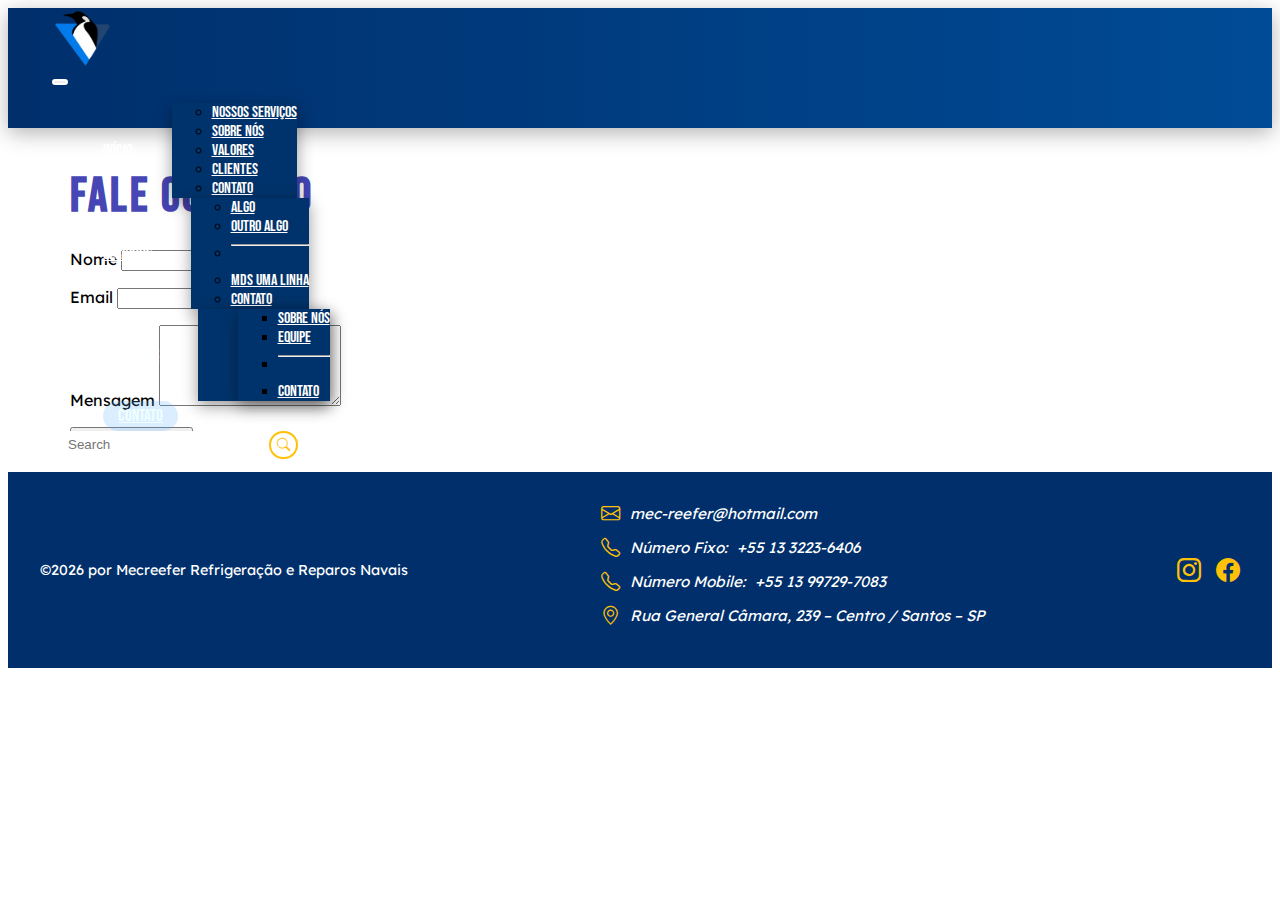
<file: contato.html>
<!DOCTYPE html>
<html lang="pt-br">
<head>
    <meta charset="UTF-8">
    <meta name="viewport" content="width=device-width, initial-scale=1.0">
    <title>Fale com a gente!</title>

    <!--CSS do BootStrap-->
    <link href="https://cdn.jsdelivr.net/npm/bootstrap@5.3.8/dist/css/bootstrap.min.css" rel="stylesheet" integrity="sha384-sRIl4kxILFvY47J16cr9ZwB07vP4J8+LH7qKQnuqkuIAvNWLzeN8tE5YBujZqJLB" crossorigin="anonymous">
    <link rel="stylesheet" href="bootstrap-5.3.8-dist/css/bootstrap-grid.min.css">
    <link rel="stylesheet" href="https://cdn.jsdelivr.net/npm/bootstrap-icons@1.13.1/font/bootstrap-icons.min.css">

      <!--Fontes do site -->
      <style>
@import url('https://fonts.googleapis.com/css2?family=Bebas+Neue&family=Lexend:wght@100..900&display=swap');
</style>



     <!-- Meu CSS -->
    <link rel="stylesheet" href="css/contato.css">

</head>
<body>
    <nav class="navbar navbar-expand-lg navbar-colorida">
  <div class="container-fluid">

    <!-- LOGO -->
    <a class="navbar-brand" href="index.html">
      <img src="imagens/med-fiffers.png" alt="Logo da Empresa" class="logo-navbar">
    </a>

    <!-- BOTÃO MOBILE -->
    <button class="navbar-toggler" type="button" data-bs-toggle="collapse"
      data-bs-target="#navbarSupportedContent" aria-controls="navbarSupportedContent"
      aria-expanded="false" aria-label="Toggle navigation">
      <span class="navbar-toggler-icon"></span>
    </button>

    <!-- MENU -->
    <div class="collapse navbar-collapse" id="navbarSupportedContent">
      <ul class="navbar-nav me-auto mb-2 mb-lg-0">

        <!-- INÍCIO -->
        <li class="nav-item dropdown d-flex align-items-center">
          <a class="nav-link " href="index.html">Início</a>

          <a class="nav-link dropdown-toggle dropdown-toggle-split "
             data-bs-toggle="dropdown"
             aria-expanded="false"></a>

          <ul class="dropdown-menu">
            <li><a class="dropdown-item" href="#servicitos">Nossos Serviços</a></li>
            <li><a class="dropdown-item" href="#i-sobre">Sobre Nós</a></li>
            <li><a class="dropdown-item" href="#valores">Valores</a></li>
            <li><a class="dropdown-item" href="#clientes">Clientes</a></li>
            <li><a class="dropdown-item" href="#contato">Contato</a></li>
          </ul>
        </li>

        <!-- SERVIÇOS -->
        <li class="nav-item dropdown d-flex align-items-center">
          <a class="nav-link " href="servicos.html">Serviços</a>

          <a class="nav-link dropdown-toggle dropdown-toggle-split suma"
             data-bs-toggle="dropdown"
             aria-expanded="false"></a>

          <ul class="dropdown-menu">
            <li><a class="dropdown-item" href="#">Algo</a></li>
            <li><a class="dropdown-item" href="#">Outro Algo</a></li>
            <li><hr class="dropdown-divider"></li>
            <li><a class="dropdown-item" href="#">Mds uma Linha</a></li>
            <li><a class="dropdown-item" href="#contato">Contato</a></li>
          </ul>
        </li>

        <!-- sobre nós -->
        <li class="nav-item dropdown d-flex align-items-center">
          <a class="nav-link" href="sobre.html">Sobre Nós</a>

          <a class="nav-link dropdown-toggle dropdown-toggle-split suma"
             data-bs-toggle="dropdown"
             aria-expanded="false"></a>

          <ul class="dropdown-menu">
           <ul class="dropdown-menu">
            <li><a class="dropdown-item" href="#sobre">Sobre Nós</a></li>
            <li><a class="dropdown-item" href="#equipe">Equipe</a></li>
            <li><hr class="dropdown-divider"></li>
            <li><a class="dropdown-item" href="#contato">Contato</a></li>
          </ul>
          </ul>
        </li>


        <!-- contato -->
        <li class="nav-item d-flex align-items-center">
          <a class="nav-link active" href="contato.html">Contato</a>         
        </li>
      </ul>

      <!-- BUSCA -->
      <form class="d-flex" role="search">
        <input class="form-control me-2" type="search"
               placeholder="Search" aria-label="Search">
        <button class="btn btn-outline-info" type="submit">
          <i class="bi bi-search"></i>
        </button>
      </form>

    </div>
  </div>
</nav>
  

    <section class="contato-section">
  <div class="container">

    <h2 class="servi text-center mb-4">FALE CONOSCO</h2>

    <form action="https://formsubmit.co/SEUEMAIL@DOMINIO.COM" method="POST" class="contato-form">

      <input type="hidden" name="_captcha" value="false">
      <input type="hidden" name="_next" value="https://mec-reefer@hotmail.com/obrigado.html">

      <div class="mb-3">
        <label>Nome</label>
        <input type="text" name="name" class="form-control" required>
      </div>

      <div class="mb-3">
        <label>Email</label>
        <input type="email" name="email" class="form-control" required>
      </div>

      <div class="mb-3">
        <label>Mensagem</label>
        <textarea name="message" rows="5" class="form-control" required></textarea>
      </div>

      <button type="submit" class="btn btn-primary">
        Enviar Mensagem
      </button>

    </form>
  </div>
</section>

    

<!--I can be your footernote -->
    <footer class="footer mt-4">
      <div class="footer-container">

        <!-- Informações / Direitos -->
        <section class="footer-copy">
          <p>
            ©2026 por Mecreefer Refrigeração e Reparos Navais
          </p>
        </section>

        <!--Parte de email,  numero e endereço do rodapé-->

        <!-- Parte de email, número e endereço do rodapé -->
                <section class="footer-contact">
                  <address>
                    <ul>
                      <li>
                        <i class="bi bi-envelope"></i>
                        <a href="mailto:mec-reefer@hotmail.com">mec-reefer@hotmail.com</a>
                      </li>

                      <li>
                        <i class="bi bi-telephone"></i>
                        <a href="#">Número Fixo:</a>
                        <a href="tel:************">+55 13 3223-6406</a>
                      </li>

                      <li>
                        <i class="bi bi-telephone"></i>
                        <a href="#">Número Mobile:</a>
                        <a href="tel:************">+55 13 99729-7083</a>
                      </li>


                      <li>
                        <i class="bi bi-geo-alt"></i>
                        Rua General Câmara, 239 – Centro / Santos – SP
                      </li>
                    </ul>
                  </address>
                </section>


        <!-- Redes sociais -->
        <nav class="footer-social" aria-label="Redes sociais">
          <ul>
            <li>
              <a href="https://instagram.com" target="_blank" aria-label="Instagram">
                <i class="bi bi-instagram"></i>
              </a>
            </li>
            <li>
              <a href="https://facebook.com" target="_blank" aria-label="Facebook">
                <i class="bi bi-facebook"></i>
              </a>
            </li>
          </ul>
        </nav>

      </div>
    </footer>


    
    <!--Java Script do BootStrap-->
    <script src="bootstrap-5.3.8-dist/js/bootstrap.bundle.min.js"></script>
   
    <button id="btn-topo" title="Voltar ao topo" aria-label="Voltar ao topo">
  <i class="bi bi-arrow-up-short"></i>
</button>

<script>
  const btnTopo = document.getElementById("btn-topo");

  window.addEventListener("scroll", () => {
    if (window.scrollY > 300) {
      btnTopo.style.display = "flex";
    } else {
      btnTopo.style.display = "none";
    }
  });

  btnTopo.addEventListener("click", () => {
    window.scrollTo({
      top: 0,
      behavior: "smooth"
    });
  });
</script>

    
</body>
</html>
</file>
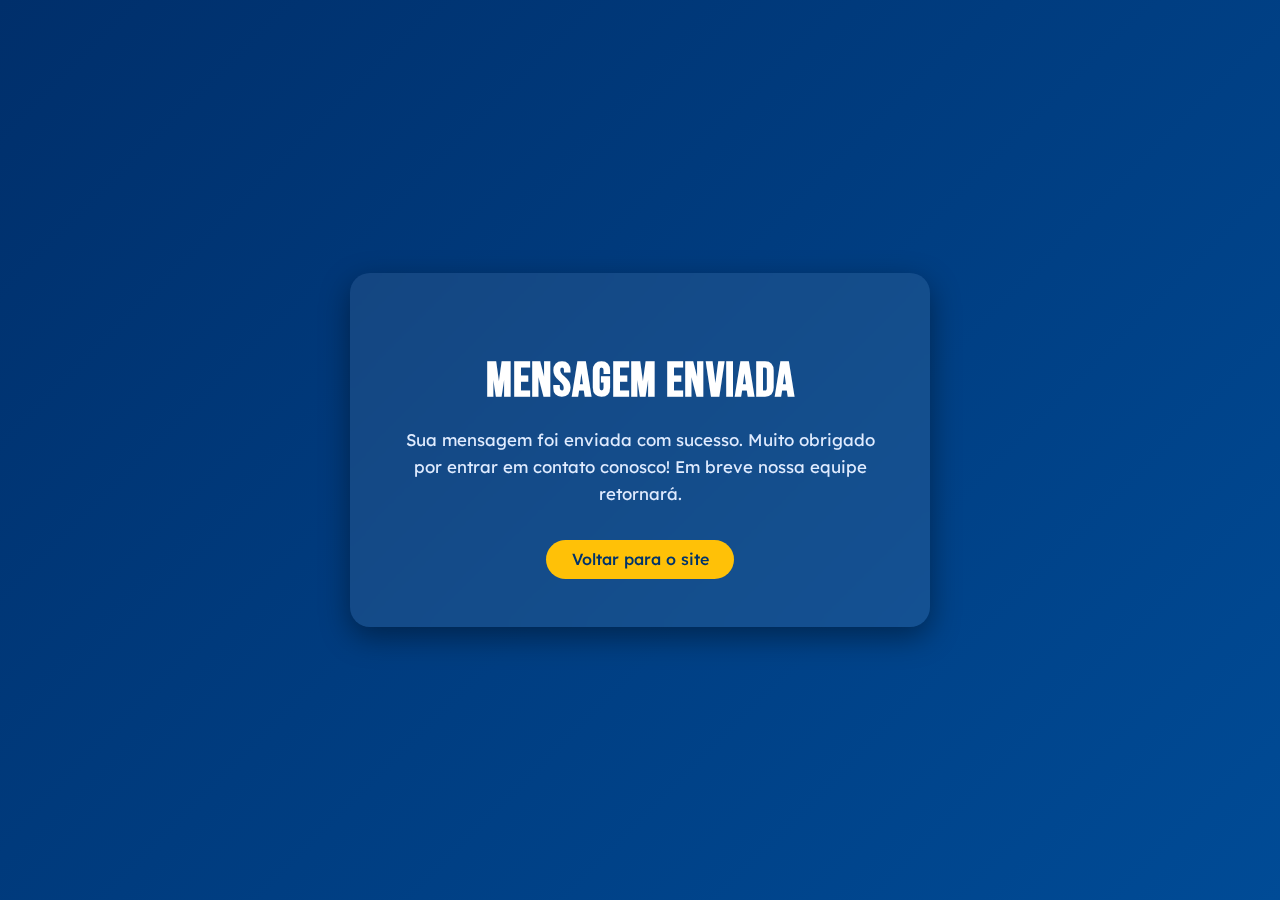
<file: obrigado.html>
<!DOCTYPE html>
<html lang="pt-br">
<head>
    <meta charset="UTF-8">
    <meta name="viewport" content="width=device-width, initial-scale=1.0">
    <title>MEC REEFER | MENSAGEM ENCAMINHADA COM SUCESSO</title>

    <!--CSS do BootStrap-->
    <link href="https://cdn.jsdelivr.net/npm/bootstrap@5.3.8/dist/css/bootstrap.min.css" rel="stylesheet" integrity="sha384-sRIl4kxILFvY47J16cr9ZwB07vP4J8+LH7qKQnuqkuIAvNWLzeN8tE5YBujZqJLB" crossorigin="anonymous">
    <link rel="stylesheet" href="bootstrap-5.3.8-dist/css/bootstrap-grid.min.css">
    <link rel="stylesheet" href="https://cdn.jsdelivr.net/npm/bootstrap-icons@1.13.1/font/bootstrap-icons.min.css">

      <!--Fontes do site -->
      <style>
@import url('https://fonts.googleapis.com/css2?family=Bebas+Neue&family=Lexend:wght@100..900&display=swap');
</style>



     <!-- Meu CSS -->
    <link rel="stylesheet" href="css/obrigado.css">

</head>
<body>

    <div class="card-obrigado">
    <h1>Mensagem Enviada</h1>
    <p>
      Sua mensagem foi enviada com sucesso.  
      Muito obrigado por entrar em contato conosco!  
      Em breve nossa equipe retornará.
    </p>
    <a href="index.html">Voltar para o site</a>
  </div>
    
</body>
</html>
</file>
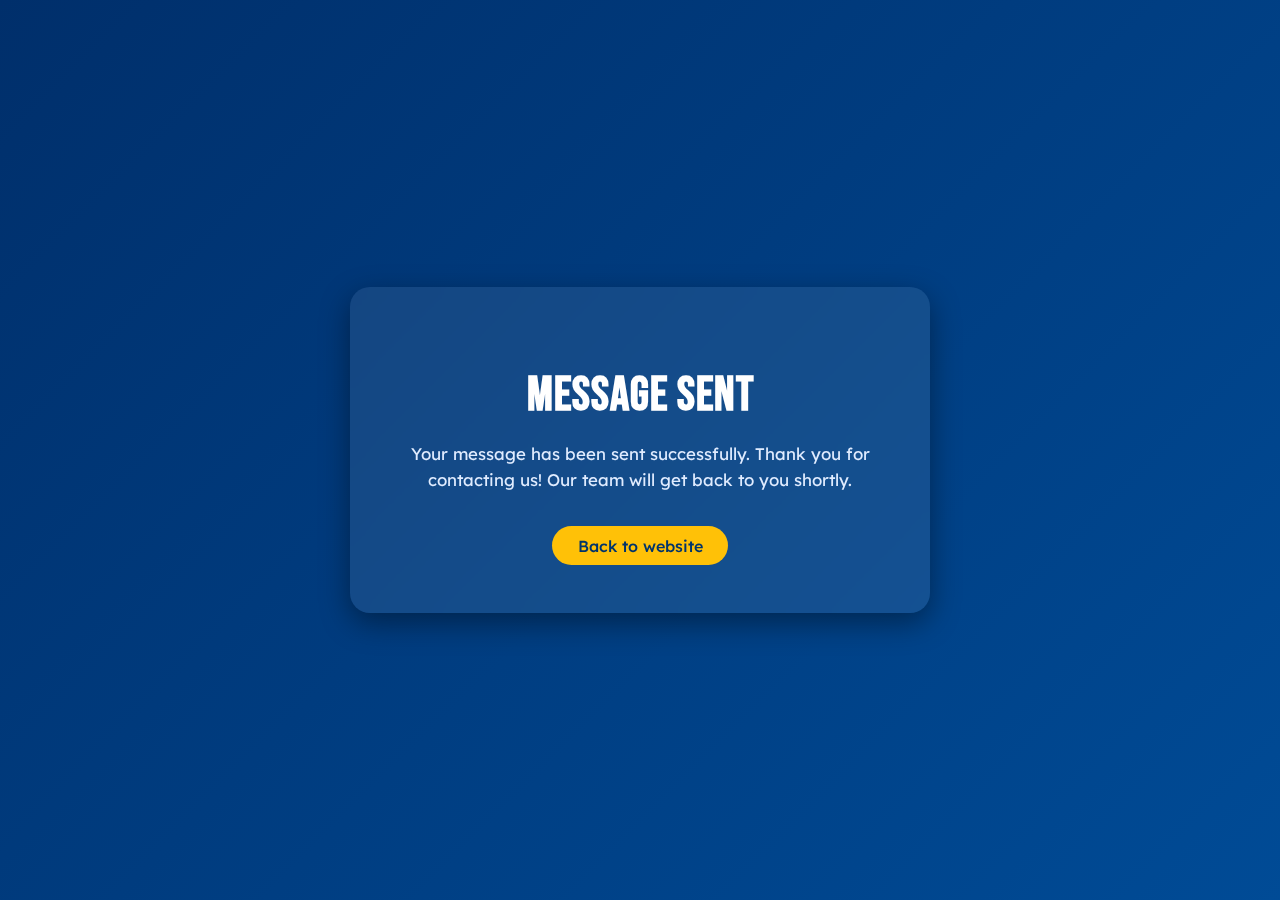
<file: thanks.html>
<!DOCTYPE html>
<html lang="en">
<head>
    <meta charset="UTF-8">
    <meta name="viewport" content="width=device-width, initial-scale=1.0">
    <title>MEC REEFER | MESSAGE SENT SUCCESSFULLY</title>

   <link rel="icon" type="image/jpg" href="imagens/favicon.jpg">

    <link href="https://cdn.jsdelivr.net/npm/bootstrap@5.3.8/dist/css/bootstrap.min.css" rel="stylesheet" integrity="sha384-sRIl4kxILFvY47J16cr9ZwB07vP4J8+LH7qKQnuqkuIAvNWLzeN8tE5YBujZqJLB" crossorigin="anonymous">
    <link rel="stylesheet" href="bootstrap-5.3.8-dist/css/bootstrap-grid.min.css">
    <link rel="stylesheet" href="https://cdn.jsdelivr.net/npm/bootstrap-icons@1.13.1/font/bootstrap-icons.min.css">

      <style>
@import url('https://fonts.googleapis.com/css2?family=Bebas+Neue&family=Lexend:wght@100..900&display=swap');
</style>

     <link rel="stylesheet" href="css/obrigado.css">

</head>
<body>

    <div class="card-obrigado">
    <h1>Message Sent</h1>
    <p>
      Your message has been sent successfully.  
      Thank you for contacting us!  
      Our team will get back to you shortly.
    </p>
    <a href="index.html">Back to website</a>
  </div>
    
</body>
</html>
</file>
<file: css/contato.css>
/*Fonte de Titulos*/
@import url('https://fonts.googleapis.com/css2?family=Bebas+Neue&display=swap');

/*Fonte de Textos*/
@import url('https://fonts.googleapis.com/css2?family=Bebas+Neue&family=Lexend:wght@100..900&display=swap');


body {
  font-family: 'Lexend', sans-serif;
}

h1, h2, h3, h4, h5, h6{
  font-family: 'Bebas Neue', sans-serif;
  letter-spacing: 1.5px;
}



.navbar-colorida {
  background: linear-gradient(90deg, rgb(0, 47, 107), rgb(0, 75, 150));
  height: 120px; /* ajustei para ficar elegante */
  padding: 0 2rem;
  box-shadow: 0 5px 20px rgba(0,0,0,0.3);
  font-family: 'Bebas Neue', sans-serif; /* fonte impactante */
  position: relative;
  z-index: 1000;
  transition: all 0.3s ease;
}

/* Icone, ainda é rascunho pq não tenho a foto*/
.navbar-colorida .navbar-brand {
  color: #ffffff;
  font-size: 2.2rem;
  display: flex;
  align-items: center;
  gap: 0.5rem;
  transition: transform 0.3s ease;
}

.navbar-colorida .navbar-brand:hover {
  transform: scale(1.1) rotate(-5deg);
}

/* Aproxima a seta do texto */
.navbar .dropdown-toggle-split {
  padding-left: 0.15rem;
  padding-right: 0.15rem;
}

/* Aumenta levemente o tamanho da seta */
.navbar .dropdown-toggle::after {
  font-size: 0.9rem;   /* padrão é menor */
}

/* Opcional: alinha melhor verticalmente */
.navbar .dropdown-toggle {
  display: flex;
  align-items: center;
}
.lang-switch-container {
    display: flex;
    gap: 2px;
    background: rgba(255, 255, 255, 0.15); /* Fundo sutil */
    padding: 3px;
    border-radius: 8px;
    border: 1px solid rgba(255, 255, 255, 0.2);
}

.lang-btn {
    text-decoration: none !important;
    color: #ffffff !important;
    font-size: 0.75rem;
    font-weight: 700;
    padding: 5px 10px;
    border-radius: 6px;
    transition: all 0.2s ease-in-out;
    display: flex;
    align-items: center;
    gap: 6px;
    text-transform: uppercase;
    letter-spacing: 0.5px;
}

.lang-btn:hover {
    background: rgba(255, 255, 255, 0.25);
}

/* Estilo para destacar qual língua está ativa */
.lang-btn.active {
    background: #ffffff; /* Fundo branco no ativo */
    color: #003366 !important; /* Texto azul escuro para contraste */
}

.lang-flag {
    width: 18px;
    height: auto;
    border-radius: 2px;
    display: block;
}



/* Aviadamento do icone, que vai ser a foto */

/* Logo da navbar */

.logo-navbar {
  width: 60px;
  height: 60px;
  border-radius: 50%;
  object-fit: cover;
  transition: all 0.4s ease;
}

@media (max-width: 768px) {
  .logo-navbar {
    width: 50px;
    height: 50px;
  }
}

@media (max-width: 480px) {
  .logo-navbar {
    width: 40px;
    height: 40px;
  }
}

/* Hover da logo */
.logo-navbar:hover {
  transform: scale(1.2) rotate(10deg); /* animação divertida */
  box-shadow: 0 0 15px rgba(255, 193, 7, 0.7); /* glow dourado */
  cursor: pointer;
}


/* Opções da navbar */
.navbar-colorida .nav-link {
  color: #ffffff;
  margin: 0 0.7rem;
  font-weight: 500;
  font-size: 17px;
  transition: color 0.3s ease, transform 0.3s ease;
}

.navbar-colorida .nav-link:hover {
  color: #5db1ff;
  transform: translateY(-3px);
  text-decoration: underline wavy #ffc107;
}

.navbar-colorida .nav-link.active {
  color: azure;
  background-color: rgba(93, 177, 255, 0.22);
  border-radius: 25px;
  padding: 5px 15px;
  transition: all 0.3s ease;
}

/* os submenuzinhoinho */
.navbar-colorida .dropdown-menu {
  background-color: #00336b;
  border: none;
  box-shadow: 0 5px 15px rgba(0,0,0,0.4);
}

.navbar-colorida .dropdown-item {
  color: #ffffff;
  transition: all 0.3s ease;
}

.navbar-colorida .dropdown-item:hover {
  background-color: #0055aa;
  color: #ffc107;
}

/* a parte da pisquisa*/
.navbar-colorida .form-control {
  border-radius: 50px;
  padding: 0.4rem 1rem;
  border: none;
  transition: all 0.3s ease;
}

.navbar-colorida .btn-outline-info {
  border-radius: 50px;
  border: 2px solid #ffc107;
  color: #ffc107;
  background: transparent;
  transition: all 0.3s ease;
}

.navbar-colorida .btn-outline-info:hover {
  background: #ffc107;
  color: #00336b;
  transform: scale(1.1);
  box-shadow: 0 0 10px #ffc107;
}

/* parte para aviadar no cll tbm*/
.navbar-colorida .navbar-toggler {
  border: 2px solid #ffffff;
  border-radius: 50px;
  transition: all 0.3s ease;
}

.navbar-colorida .navbar-toggler-icon {
  background-image: url("data:image/svg+xml;charset=utf8,%3Csvg viewBox='0 0 30 30' xmlns='http://www.w3.org/2000/svg'%3E%3Cpath stroke='rgba%28255,255,255,1%29' stroke-width='2' stroke-linecap='round' stroke-miterlimit='10' d='M4 7h22M4 15h22M4 23h22'/%3E%3C/svg%3E");
}

/* Para quando passar o mouse vai dar um efeitinho gay */
.navbar-colorida .nav-link:hover,
.navbar-colorida .navbar-brand:hover,
.navbar-colorida .icon-navbar:hover,
.navbar-colorida .btn-outline-info:hover {
  cursor: pointer;
}




/*parti do rodapé*/

.footer {
  background-color: #002f6b;
  color: #fff;
  padding: 30px 20px;
}

.footer-container {
  max-width: 1200px;
  margin: auto;
  display: flex;
  justify-content: space-between;
  align-items: center;
  flex-wrap: wrap;
}

.footer-copy p {
  margin: 0;
  font-size: 0.9rem;
}

.footer-social ul {
  list-style: none;
  display: flex;
  gap: 15px;
  padding: 0;
  margin: 0;
}

.footer-social a {
  color: #ffc107;
  font-size: 1.5rem;
  transition: transform 0.3s ease, color 0.3s ease;
}

.footer-social a:hover {
  color: #ffffff;
  transform: scale(1.2);
}

/* Responsivo */
@media (max-width: 600px) {
  .footer-container {
    flex-direction: column;
    gap: 15px;
    text-align: center;
  }
}


.footer-contact ul {
  list-style: none;
  padding: 0;
  margin: 0;
}

.footer-contact li {
  display: flex;
  align-items: center;
  gap: 10px;
  margin-bottom: 10px;
  font-size: 0.95rem;
  color: #ffffff;
}

.footer-contact i {
  color: #ffc107;
  font-size: 1.2rem;
}

.footer-contact a {
  color: #ffffff;
  text-decoration: none;
  transition: color 0.3s ease;
}

.footer-contact a:hover {
  color: #ffc107;
}

.servi{
    font-family: "Bebas Neue", sans-serif;
    font-size: 3rem ;
    font-weight: 900;
    letter-spacing: 3px;
    color: rgb(70, 70, 181);
}

#btn-topo {
  position: fixed;
  bottom: 30px;
  right: 30px;

  width: 50px;
  height: 50px;

  display: flex;
  align-items: center;
  justify-content: center;

  border-radius: 50%;
  border: none;

  background: linear-gradient(135deg, #0055aa, #00336b);
  color: #fff;

  font-size: 26px;

  cursor: pointer;
  display: none;
  z-index: 999;

  box-shadow: 0 5px 15px rgba(0,0,0,0.3);
  transition: all 0.3s ease;
}

#btn-topo:hover {
  transform: translateY(-4px);
  background: linear-gradient(135deg, #0077ff, #0055aa);
}

/* ===== MENU MOBILE ===== */
@media (max-width: 991px) {
  .navbar-colorida .navbar-collapse {
    background: linear-gradient(180deg, rgb(0, 47, 107), rgb(0, 75, 150));
    padding: 1.5rem;
    border-radius: 0 0 20px 20px;
  }

  .navbar-colorida .nav-link {
    color: #ffffff !important;
    font-size: 1.2rem;
    padding: 0.8rem 0;
  }

  .navbar-colorida .dropdown-menu {
    background-color: #002f6b;
  }
}
</file>
<file: css/obrigado.css>
body {
      margin: 0;
      min-height: 100vh;
      display: flex;
      align-items: center;
      justify-content: center;
      background: linear-gradient(135deg, #002f6b, #004b96);
      font-family: 'Lexend', sans-serif;
      color: #ffffff;
      text-align: center;
    }

    .card-obrigado {
      background: rgba(255, 255, 255, 0.08);
      backdrop-filter: blur(10px);
      padding: 3rem 2.5rem;
      border-radius: 20px;
      max-width: 500px;
      box-shadow: 0 10px 30px rgba(0,0,0,0.4);
    }

    .card-obrigado h1 {
      font-family: 'Bebas Neue', sans-serif;
      font-size: 3rem;
      margin-bottom: 1rem;
      letter-spacing: 1px;
    }

    .card-obrigado p {
      font-size: 1.05rem;
      line-height: 1.6;
      margin-bottom: 2rem;
      color: #e0ecff;
    }

    .card-obrigado a {
      display: inline-block;
      padding: 0.6rem 1.6rem;
      border-radius: 30px;
      background: #ffc107;
      color: #00336b;
      font-weight: 500;
      text-decoration: none;
      transition: all 0.3s ease;
    }

    .card-obrigado a:hover {
      transform: scale(1.05);
      box-shadow: 0 0 15px rgba(255,193,7,0.6);
    }
</file>
